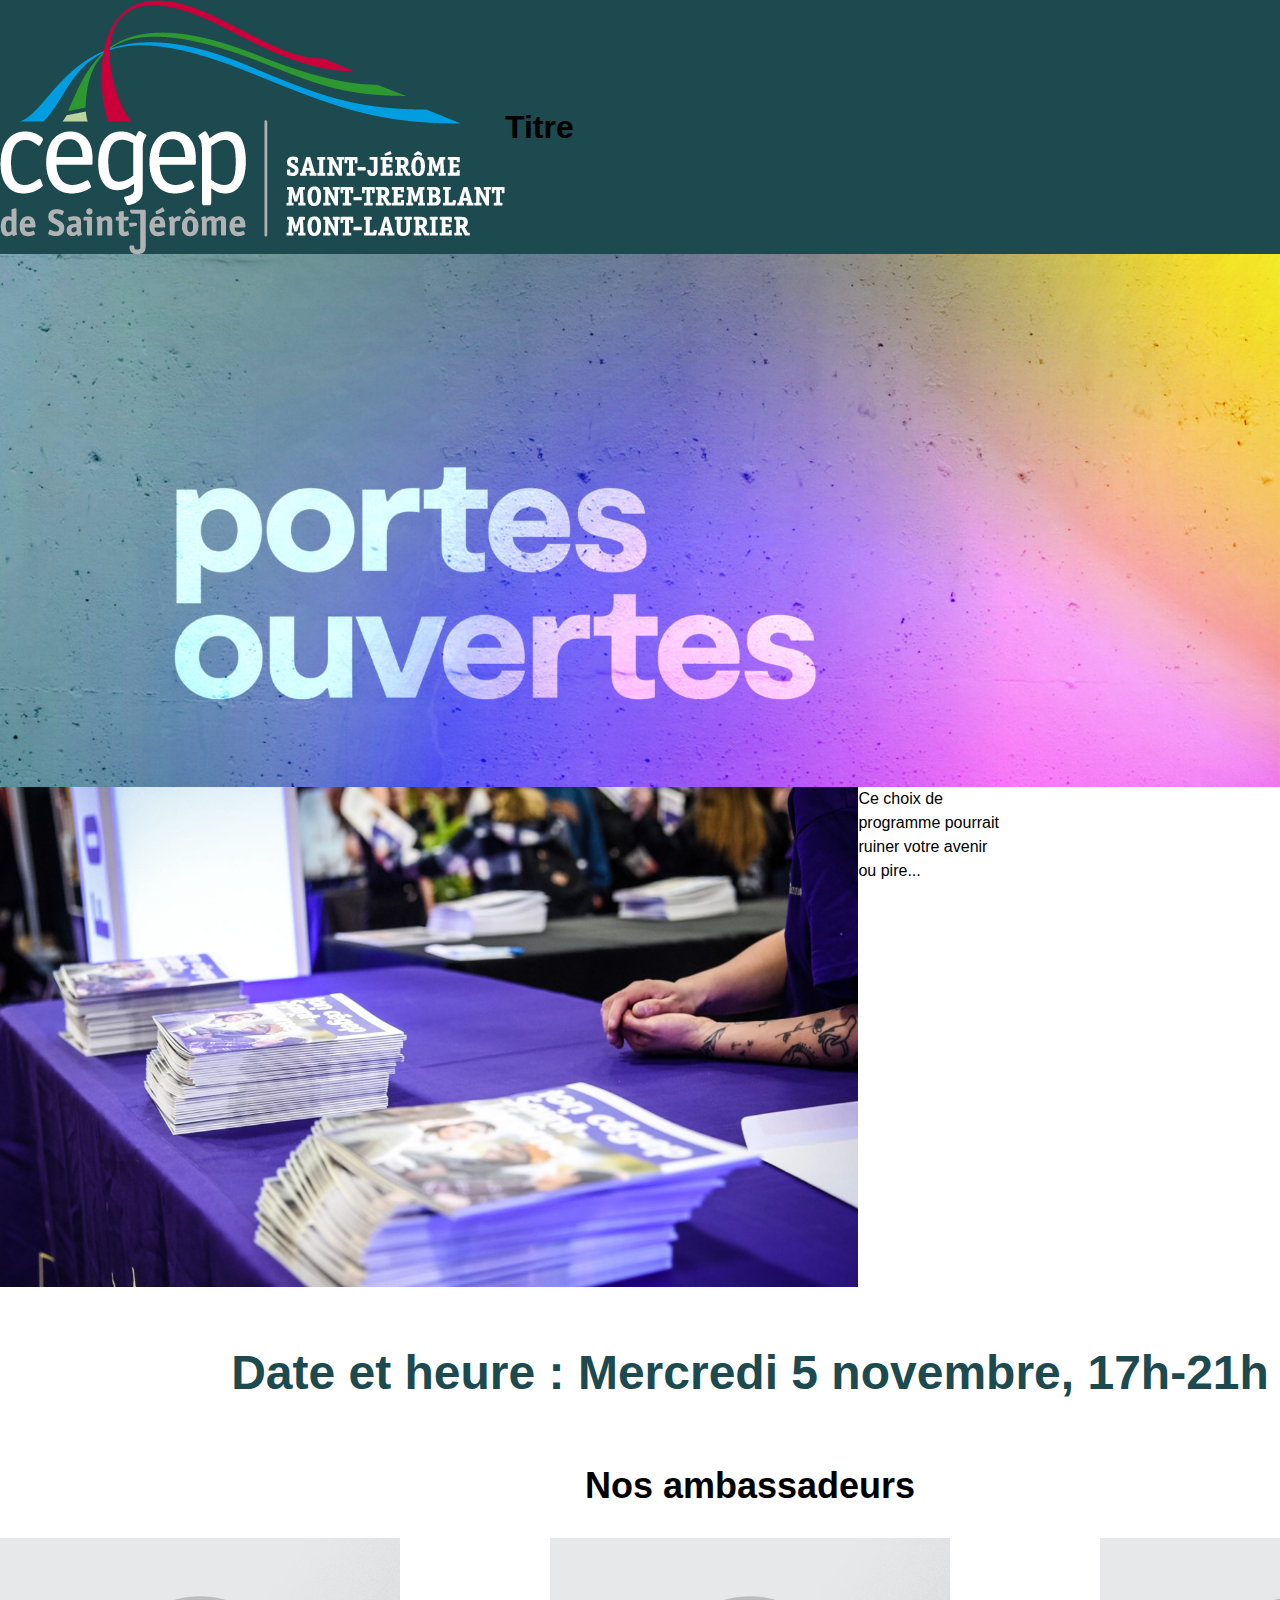
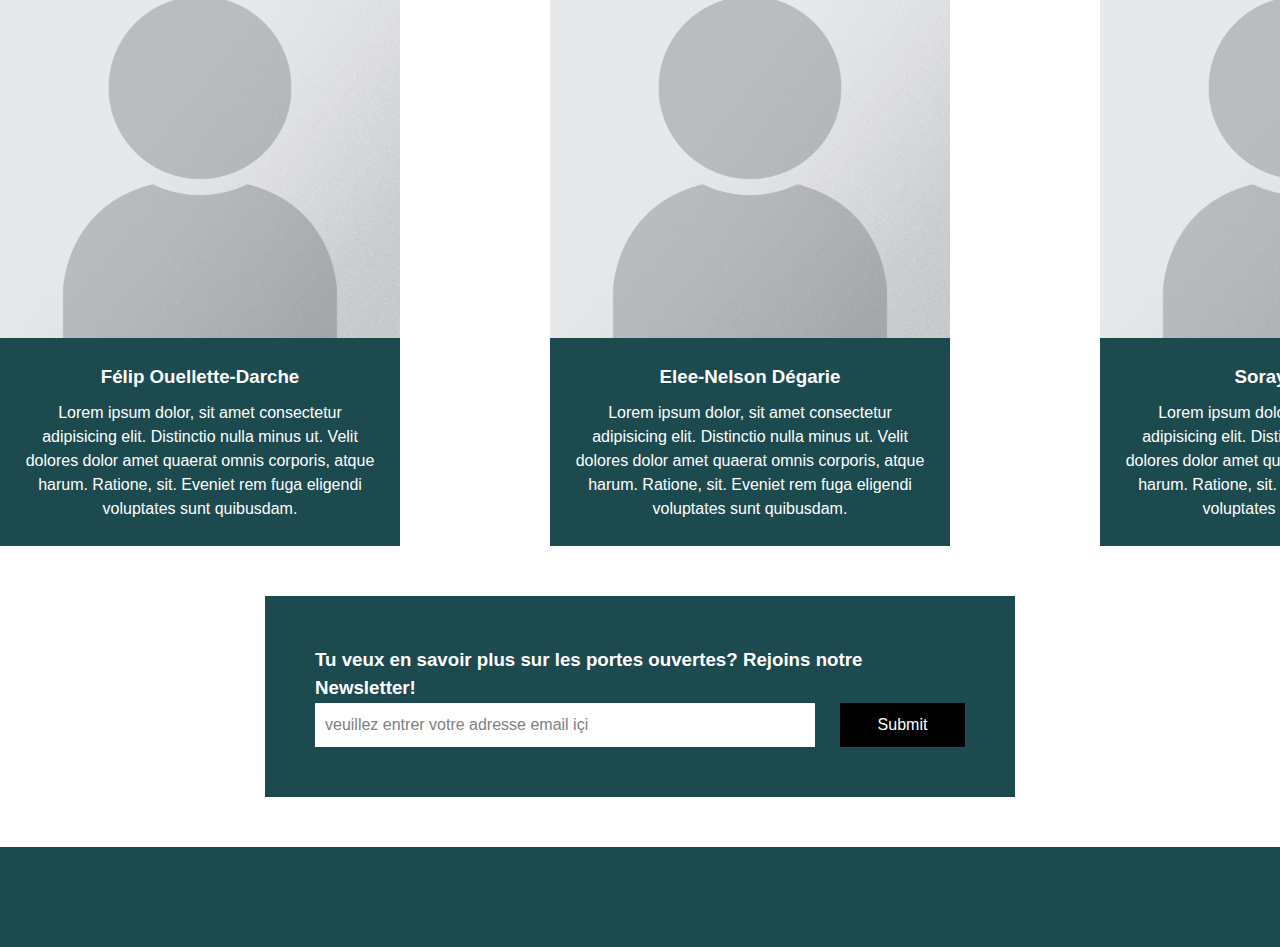
<file: index.html>
<!DOCTYPE html>
<html lang="en">
<head>
    <meta charset="UTF-8">
    <meta name="viewport" content="width=device-width, initial-scale=1.0">
    <title>Document</title>
    <link rel="stylesheet" href="css/style.css">
</head>
<body>
    <header>
        <img src="images/logo_cegep.png" alt="">
        <h1>Titre</h1>
    </Header>
    <img src="images/portes_ouvertes.jpg" alt="">
    <main>
        <div id="choix_programme">
            <img src="images/presentation.jpg" alt="">
            <p>Ce choix de programme pourrait ruiner votre avenir ou pire...</p>
        </div>
        <div id="date">
            <h2>
                Date et heure : Mercredi 5 novembre, 17h-21h
            </h2>
        </div>
        <div id="ambassadeurs">
            <h2>Nos ambassadeurs</h2>
            <div id="presentation_ambassadeurs">
                <div class="ambassadeur">
                    <img src="images/Portrait_Placeholder.png" alt="">
                    <div>
                        <h3 class="nom_ambassadeurs">Félip Ouellette-Darche</h3>
                        <p class="ambassadeurs">Lorem ipsum dolor, sit amet consectetur adipisicing elit. Distinctio nulla minus ut. Velit dolores dolor amet quaerat omnis corporis, atque harum. Ratione, sit. Eveniet rem fuga eligendi voluptates sunt quibusdam.</p>
                    </div>
                </div>
                <div class="ambassadeur">
                    <img src="images/Portrait_Placeholder.png" alt="">
                    <div>
                        <h3 class="nom_ambassadeurs">Elee-Nelson Dégarie</h3>
                        <p class="ambassadeurs">Lorem ipsum dolor, sit amet consectetur adipisicing elit. Distinctio nulla minus ut. Velit dolores dolor amet quaerat omnis corporis, atque harum. Ratione, sit. Eveniet rem fuga eligendi voluptates sunt quibusdam.</p>
                    </div>
                </div>
                <div class="ambassadeur">
                    <img src="images/Portrait_Placeholder.png" alt="">
                    <div>
                        <h3 class="nom_ambassadeurs">Soraya Thierry</h3>
                        <p class="ambassadeurs">Lorem ipsum dolor, sit amet consectetur adipisicing elit. Distinctio nulla minus ut. Velit dolores dolor amet quaerat omnis corporis, atque harum. Ratione, sit. Eveniet rem fuga eligendi voluptates sunt quibusdam.</p>
                    </div>
                </div>
            </div>
        </div>
        <div id="newsletter">
            <h3>Tu veux en savoir plus sur les portes ouvertes? Rejoins notre Newsletter!</h3>
            <form action="index.html">
                <input type="text" id="courriel" name="courriel" value="veuillez entrer votre adresse email içi">
                <input type="submit" id="btn_form_submit">
            </form>
        </div>
    </main>
    <footer>

    </footer>
</body>
</html>
</file>
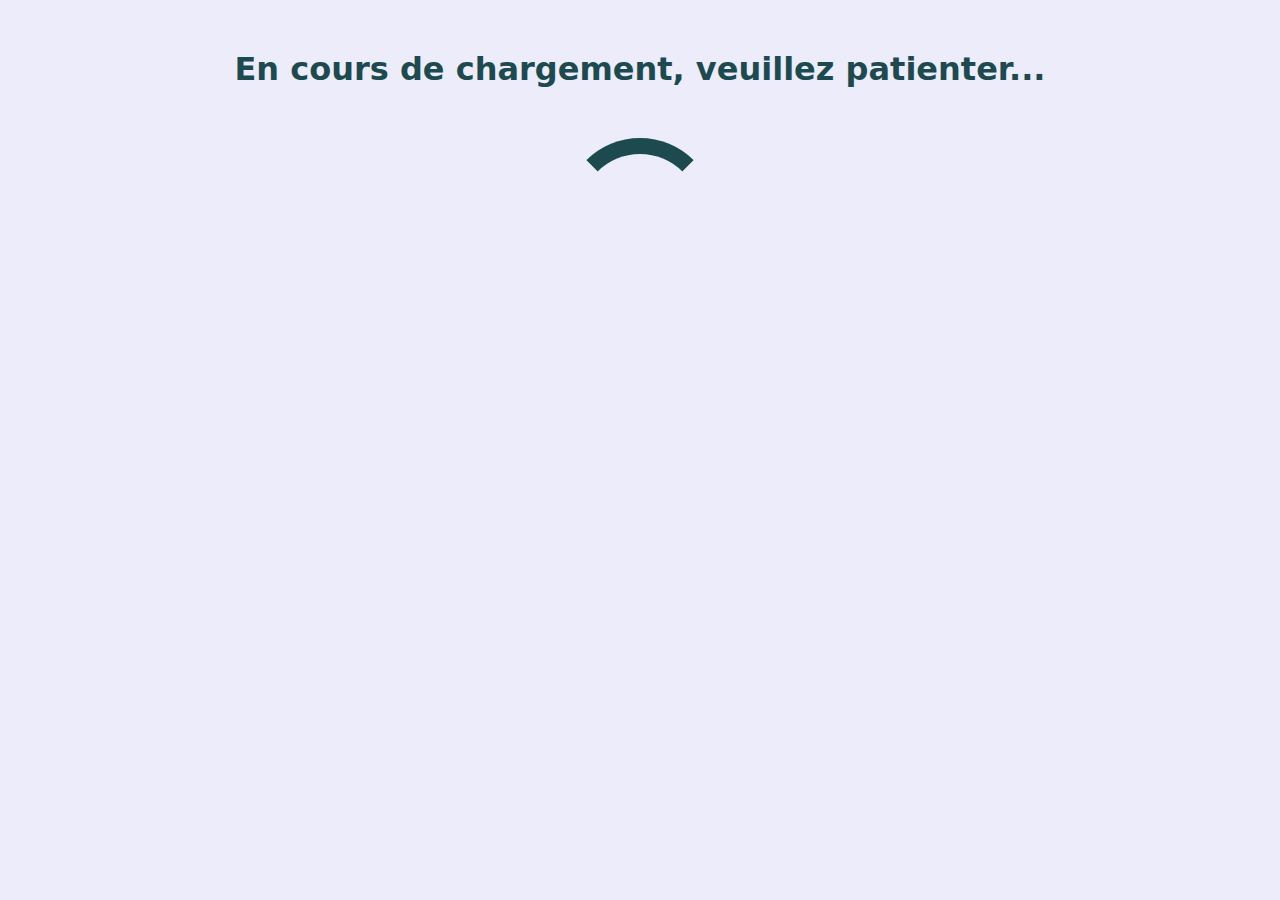
<file: chargement.html>
<!DOCTYPE html>
<html lang="en">
<head>
    <meta charset="UTF-8">
    <meta name="viewport" content="width=device-width, initial-scale=1.0">
    <title>Document</title>
    <link rel="stylesheet" href="css/chargement.css">
</head>
<body>
    <h1 class='chargement'>En cours de chargement, veuillez patienter...</h1>

    <div class="icone_chargement"></div>
    <script src="js/chargement.js"></script>
</body>
</html>
</file>
<file: css/chargement.css>
body {
    margin: 0;
    padding: 0;
    background-color: #ececfa;
}

h1 {
    text-align: center;
    font-family:system-ui, -apple-system, BlinkMacSystemFont, 'Segoe UI', Roboto, Oxygen, Ubuntu, Cantarell, 'Open Sans', 'Helvetica Neue', sans-serif;
    color: #1c4a4f;

    margin: 50px;
}

.icone_chargement {
    border: 16px solid #ececfa; /* Light grey */
    border-top: 16px solid #1c4a4f; /* Blue */
    border-radius: 50%;
    width: 120px;
    height: 120px;
    animation: spin 2s linear infinite;
    margin: 0 auto;
}

@keyframes spin {
  0% { transform: rotate(0deg); }
  100% { transform: rotate(360deg); }
}
</file>
<file: css/style.css>
@import url('reset.css');

header {
    display: flex;
    align-items: center;
    background-color: #1c4a4f;
}

#choix_programme {
    display: flex;
    height: 500px;
    width: 1000px;
    img {
        object-fit: cover;
    }
}

#date {
    margin: 50px auto 0px auto;
    width: 1500px;
}

#date h2{
    text-align: center;
    font-size: 48px;
    color: #1c4a4f;
}

#ambassadeurs {
    display: flex;
    flex-direction: column;
    margin: 50px auto 0px auto;
    width: 1500px;
}

#ambassadeurs h2 {
    text-align: center;
    font-size: 36px;
}

#presentation_ambassadeurs {
    margin-top: 25px;
    display: flex;
    justify-content: space-between;
}

#ambassadeurs .ambassadeur {
    display: flex;
    flex-direction: column;
    justify-content: center;
}

#ambassadeurs .ambassadeur img{
    width: 400px;
}

#ambassadeurs .ambassadeur div {
    padding: 25px 0 25px 0;
    width: 400px;
    background-color: #1c4a4f;
}

#ambassadeurs .ambassadeur div h3{
    text-align: center;
    color: white;
}

#ambassadeurs .ambassadeur div p{
    text-align: center;
    width: 350px;
    margin: 10px auto 0 auto;
    color: white;
}

#newsletter {
    width: 750px;
    margin: 50px auto 0 auto;
    background-color: #1c4a4f;
    padding: 50px;
}

#newsletter h3 {
    color: white;
}

#newsletter form {
    display: flex;
    justify-content: space-between;
}

#newsletter form #courriel {
    width: 500px;
    padding: 10px;
    background-color: white;
    color: grey;
}

#newsletter form #btn_form_submit {
    width: 125px;
    background-color: black;
    color: white;
    padding: 10px;
}

footer {
    width: 100%;
    height: 100px;
    margin-top: 50px;
    background-color: #1c4a4f;
}

@media screen and (max-width: 450px) {
    #ambassadeurs {
        width: 100%;
    }

    #presentation_ambassadeurs {
        flex-direction: column;
        gap: 50px;
    }
}
</file>
